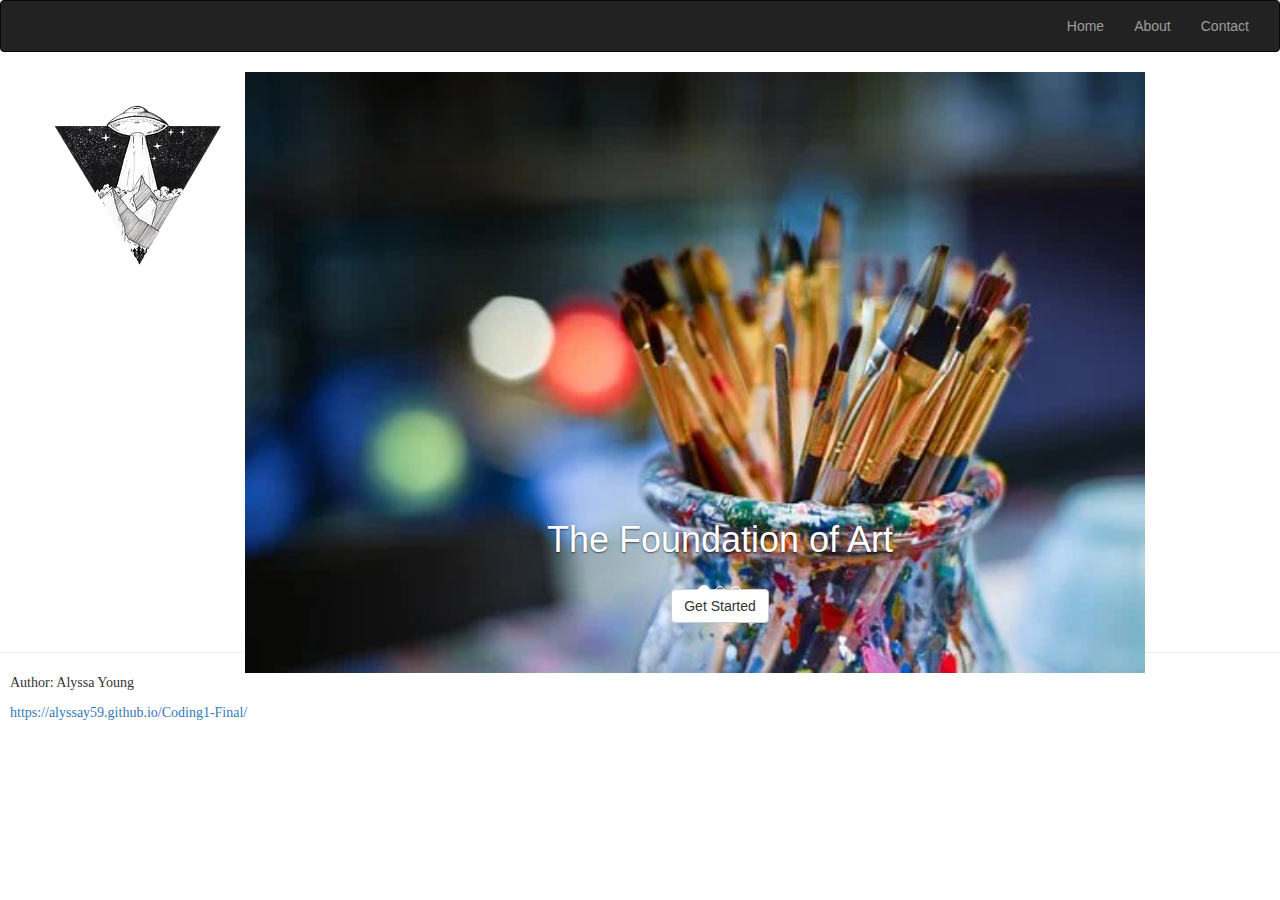
<file: index.html>
<!DOCTYPE html>
<html lang="en">

<head>
  <title>Creation of Wonder</title>
  <meta charset="utf-8">
  <meta name="viewport" content="width=device-width, initial-scale=1">
  <link href="https://maxcdn.bootstrapcdn.com/bootstrap/3.4.0/css/bootstrap.min.css" rel="stylesheet">
  <link rel="stylesheet" href="https://cdnjs.cloudflare.com/ajax/libs/font-awesome/4.7.0/css/font-awesome.min.css">
  <script src="https://ajax.googleapis.com/ajax/libs/jquery/3.4.1/jquery.min.js"></script>
  <script src="https://maxcdn.bootstrapcdn.com/bootstrap/3.4.0/js/bootstrap.min.js"></script>
  <link rel="stylesheet" href="styles.css">
</head>

<body>

  <!-- This is the Navigation Bar -->

  <nav class="navbar navbar-inverse">
    <div class="container-fluid">
      <div class="navbar-header">
        <button type="button" class="navbar-toggle" data-toggle="collapse" data-target="#myNavbar">
          <span class="icon-bar"></span>
          <span class="icon-bar"></span>
          <span class="icon-bar"></span>
        </button>
        <a class="navbar-brand" href="#"><img src="img/artlogo.webp"></a>
      </div>
      <div class="collapse navbar-collapse" id="myNavbar">
        <ul class="nav navbar-nav navbar-right">
          <li><a href="index.html">Home</a></li>
          <li><a href="about.html">About</a></li>
          <li><a href="contact.html">Contact</a></li>
        </ul>
      </div>
    </div>
  </nav> <!-- End of Nav -->

  <!-- Carousel Image Slider -->
  <div id="myCarousel" class="carousel slide" data-ride="carousel">
    <ol class="carousel-indicators">
      <li data-target="#myCarousel" data-slide-to="0" class="active"></li>
      <li data-target="#myCarousel" data-slide-to="1"></li>
      <li data-target="#myCarousel" data-slide-to="2"></li>
    </ol>
    <div class="carousel-inner" role="listbox">

      <div class="item-active">
        <img src="img/brushes.webp">
        <div class="carousel-caption">
          <h1>The Foundation of Art</h1>
          <br>
          <button type="button" class="btn btn-default">Get Started</button>
        </div> 
        </div><!-- End Active -->

      <div class="item">
        <img src="img/wall-paint.jpg">
      </div>
      <div class="item">
        <img src="img/photoshop.webp">
      </div>
    </div>
  </div>
  <hr>
  <footer class="foot">
    <p>Author: Alyssa Young</p>
    <p><a href="https://alyssay59.github.io/Coding1-Final/">https://alyssay59.github.io/Coding1-Final/</a></p>
  </footer>   

</body>

</html>
</file>
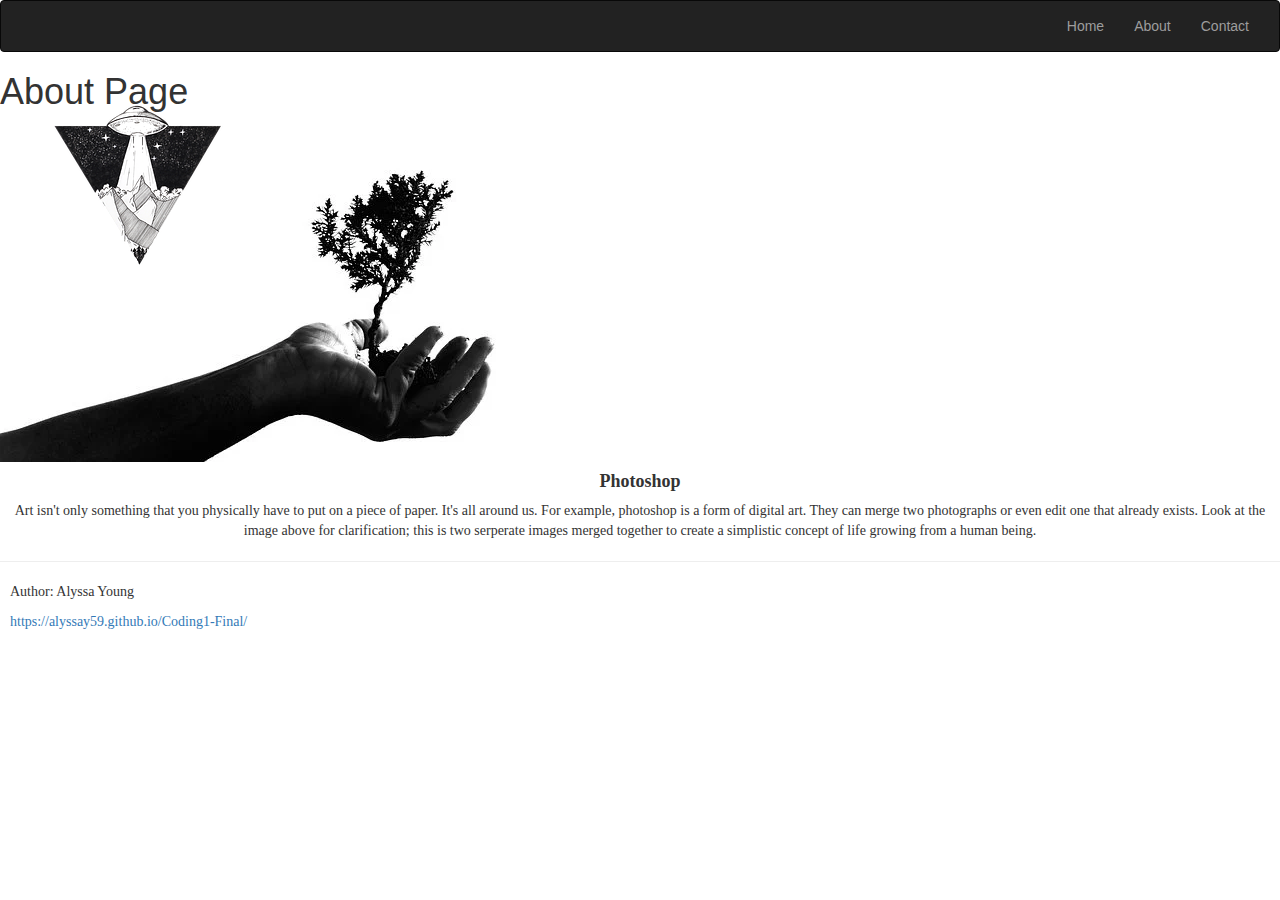
<file: about.html>
<!DOCTYPE html>
<html lang="en">

<head>
  <title>About the Arts</title>
  <meta charset="utf-8">
  <meta name="viewport" content="width=device-width, initial-scale=1">
  <link href="https://maxcdn.bootstrapcdn.com/bootstrap/3.3.7/css/bootstrap.min.css" rel="stylesheet">
  <link rel="stylesheet" href="https://cdnjs.cloudflare.com/ajax/libs/font-awesome/4.7.0/css/font-awesome.min.css">
  <script src="https://ajax.googleapis.com/ajax/libs/jquery/3.2.1/jquery.min.js"></script>
  <script src="https://maxcdn.bootstrapcdn.com/bootstrap/3.3.7/js/bootstrap.min.js"></script>

  <link rel="stylesheet" href="styles.css">

</head>

<body>

  <!-- This is the Navigation Bar -->

  <nav class="navbar navbar-inverse">
    <div class="container-fluid">
      <div class="navbar-header">
        <button type="button" class="navbar-toggle" data-toggle="collapse" data-target="#myNavbar">
          <span class="icon-bar"></span>
          <span class="icon-bar"></span>
          <span class="icon-bar"></span>
        </button>
        <a class="navbar-brand" href="#"><img src="img/artlogo.webp"></a>
      </div>
      <div class="collapse navbar-collapse" id="myNavbar">
        <ul class="nav navbar-nav navbar-right">
          <li><a href="index.html">Home</a></li>
          <li><a href="about.html">About</a></li>
          <li><a href="contact.html">Contact</a></li>
        </ul>
      </div>
    </div>
  </nav> <!-- End of Nav -->

<h1>About Page</h1>
<img src="img/photoshop.webp">
<h4>Photoshop</h4>
<p>Art isn't only something that you physically have to put on a piece of paper. It's all around us. For example, photoshop is a form of digital art. They can  merge two photographs or even
  edit one that already exists. Look at the image above for clarification; this is two serperate images merged together to create a simplistic concept of life growing from a human being.
</p>
<hr>
<footer class="foot">
  <p>Author: Alyssa Young</p>
  <p><a href="https://alyssay59.github.io/Coding1-Final/">https://alyssay59.github.io/Coding1-Final/</a></p>
</footer>
</body>

</html>
</file>
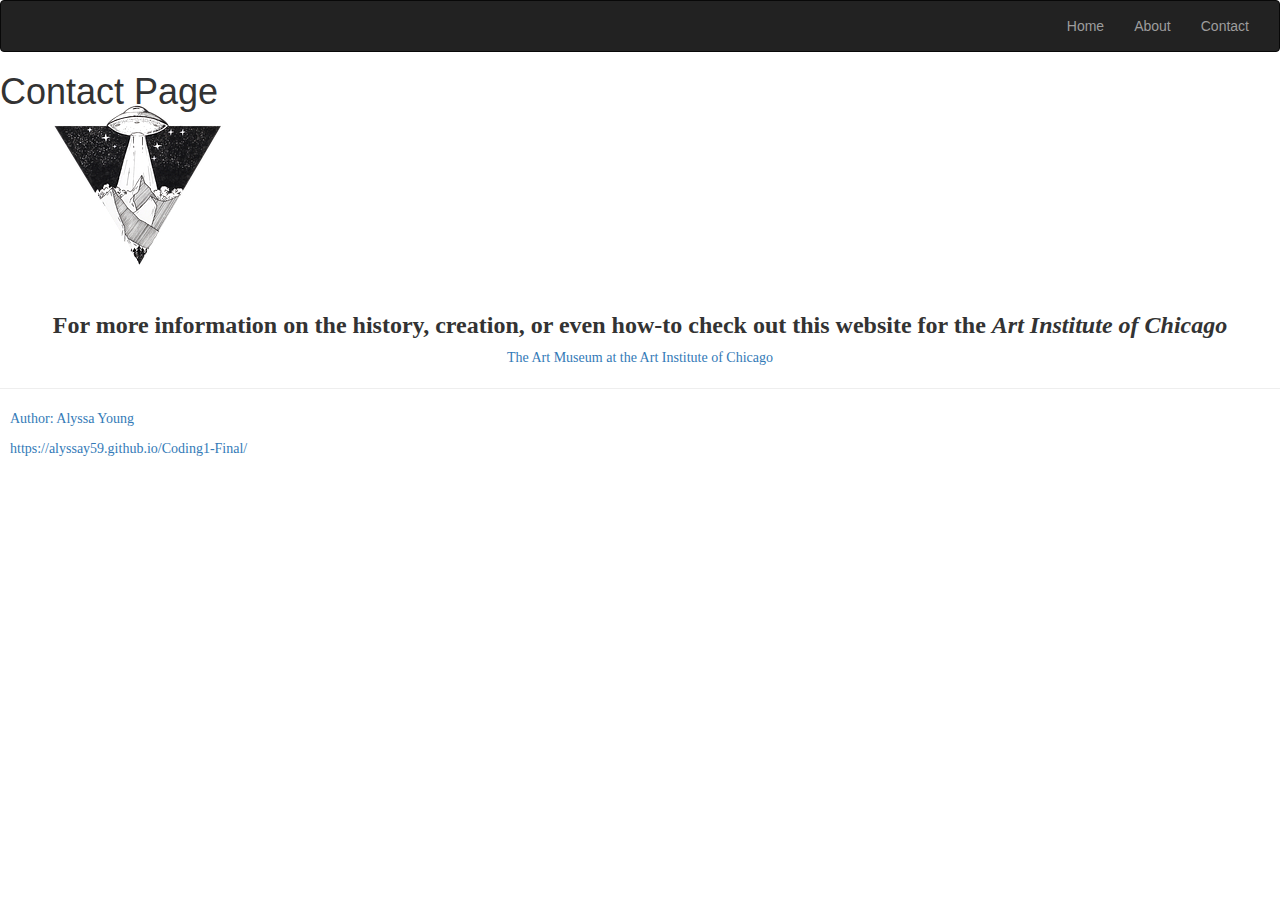
<file: contact.html>
<!DOCTYPE html>
<html lang="en">

<head>
  <title>Contact Us</title>
  <meta charset="utf-8">
  <meta name="viewport" content="width=device-width, initial-scale=1">
  <link href="https://maxcdn.bootstrapcdn.com/bootstrap/3.3.7/css/bootstrap.min.css" rel="stylesheet">
  <link rel="stylesheet" href="https://cdnjs.cloudflare.com/ajax/libs/font-awesome/4.7.0/css/font-awesome.min.css">
  <script src="https://ajax.googleapis.com/ajax/libs/jquery/3.2.1/jquery.min.js"></script>
  <script src="https://maxcdn.bootstrapcdn.com/bootstrap/3.3.7/js/bootstrap.min.js"></script>

  <link rel="stylesheet" href="styles.css">

</head>

<body>

  <!-- This is the Navigation Bar -->

  <nav class="navbar navbar-inverse">
    <div class="container-fluid">
      <div class="navbar-header">
        <button type="button" class="navbar-toggle" data-toggle="collapse" data-target="#myNavbar">
          <span class="icon-bar"></span>
          <span class="icon-bar"></span>
          <span class="icon-bar"></span>
        </button>
        <a class="navbar-brand" href="#"><img src="img/artlogo.webp"></a>
      </div>
      <div class="collapse navbar-collapse" id="myNavbar">
        <ul class="nav navbar-nav navbar-right">
          <li><a href="index.html">Home</a></li>
          <li><a href="about.html">About</a></li>
          <li><a href="contact.html">Contact</a></li>
        </ul>
      </div>
    </div>
  </nav> <!-- End of Nav -->

<h1>Contact Page</h1>
<h3>For more information on the history, creation, or even how-to check out this website for the <i>Art Institute of Chicago</i></h3>
<p><a href="https://www.artic.edu/">The Art Museum at the Art Institute of Chicago</p>
<hr>
  <footer class="foot">
    <p>Author: Alyssa Young</p>
    <p><a href="https://alyssay59.github.io/Coding1-Final/">https://alyssay59.github.io/Coding1-Final/</a></p>
  </footer>
</body>


</html>
</file>
<file: styles.css>
h4{
    text-align: center;
    font-family:Cambria, Cochin, Georgia, Times, 'Times New Roman', serif;
    font-weight:bold;
}
p{
    font-family:Cambria, Cochin, Georgia, Times, 'Times New Roman', serif;
    text-align:center;
    margin-top:2px;
}
h3{
    margin-top: 200px;
    font-family:Cambria, Cochin, Georgia, Times, 'Times New Roman', serif;
    font-weight:bold;
    text-align:center;
}
.carousel{
    height:560px;
    width:15in;
    align-content: center;
}
.item-active img{
    width:900px;
    align-content: center;
    margin-left:17%
}
.foot p{
    text-align: left;
    margin-left: 10px;
    margin-bottom: 10px;
}
</file>
